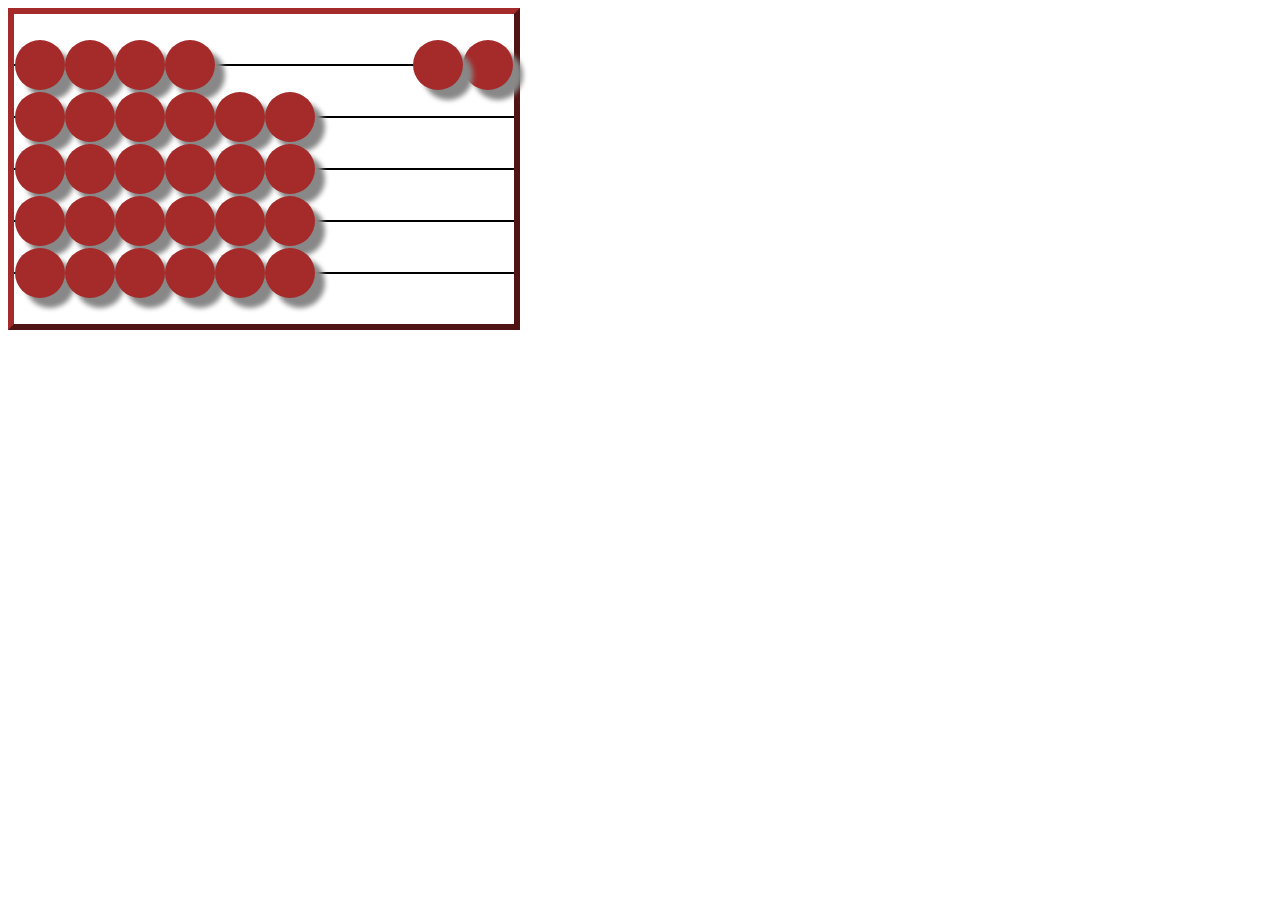
<file: yl4.2.html>
<!DOCTYPE html>
<html>
<head>
<meta charset="utf-8" />
<title>4_2</title>
<style type="text/css">
.bead {height: 50px; width: 50px; background: brown; border-radius: 50%; float: left; box-shadow: 10px 10px 5px #888888; margin-top: -25px;}
.row {clear: both; border: 1px solid; margin-top: 50px;}
#frame { border: 6px brown; border-style: outset; padding-bottom: 50px; width: 500px}
.floatright {float: right;}
</style>
</head>
<body>
<div id="frame">
<div class="row"><div class="bead"></div><div class="bead floatright"></div><div class="bead floatright"></div><div class="bead"></div><div class="bead"></div><div class="bead"></div></div>
<div class="row"><div class="bead"></div><div class="bead"></div><div class="bead"></div><div class="bead"></div><div class="bead"></div><div class="bead"></div></div>
<div class="row"><div class="bead"></div><div class="bead"></div><div class="bead"></div><div class="bead"></div><div class="bead"></div><div class="bead"></div></div>
<div class="row"><div class="bead"></div><div class="bead"></div><div class="bead"></div><div class="bead"></div><div class="bead"></div><div class="bead"></div></div>
<div class="row"><div class="bead"></div><div class="bead"></div><div class="bead"></div><div class="bead"></div><div class="bead"></div><div class="bead"></div></div>
</div>
</body>
</html>
</file>
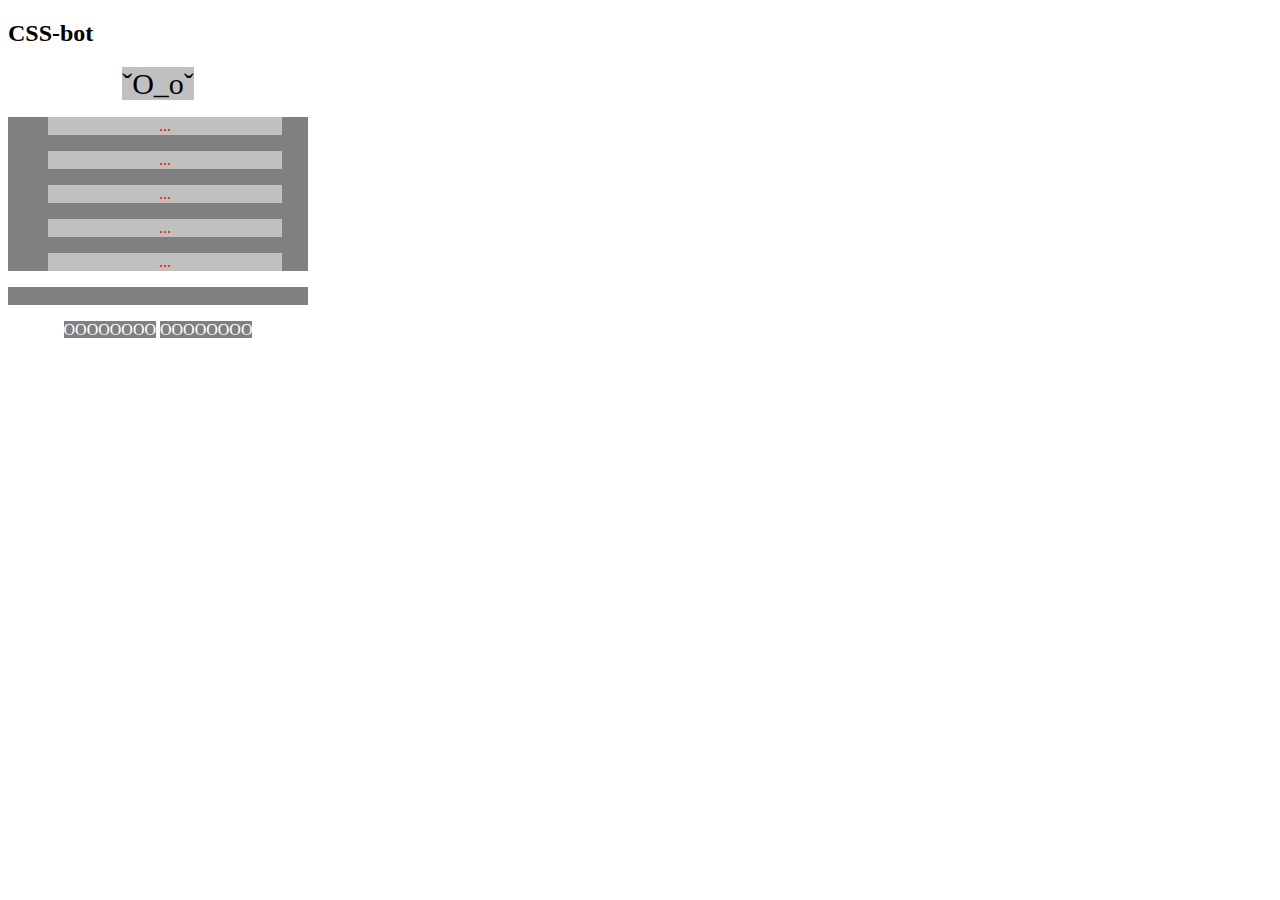
<file: kodune3/css-bot.html>
<!DOCTYPE html>
<html>
<head>
	<meta charset="utf-8" />
	<title>Praktikum 03 - selektorite ülesanne</title>
	<style type="text/css">

	p { 
	color: red;
	}
	
	div {
	width: 300px;
	text-align: center;
	}
	
	
	li{
	width: 90%;
	background-color:  #c0c0c0;
	list-style: none;
	}
	
	
	div > p {
    background-color: gray;
	}

	
	.jalg {
	background-color: gray;
	color: white;
	}
	
	#pea > span{
	background-color:  #c0c0c0;
	font-size: 30px;
	}
	
	#keha {
	background-color: gray;
	}
	
	
	</style>
</head>
<body>
	<h2>CSS-bot</h2>


	<div id="pea">
		<span>ˇO_oˇ</span>
	</div>
	<div id="keha">
		<ul>
			<li><p>...</p></li>
			<li><p>...</p></li>
			<li><p>...</p></li>
			<li><p>...</p></li>
			<li><p>...</p></li>
		</ul>
	</div>
	<div>
		<p>&nbsp;</p>
		<span class="jalg">OOOOOOOO</span> <span class="jalg">OOOOOOOO</span>
	</div>
</body>
</html>
</file>
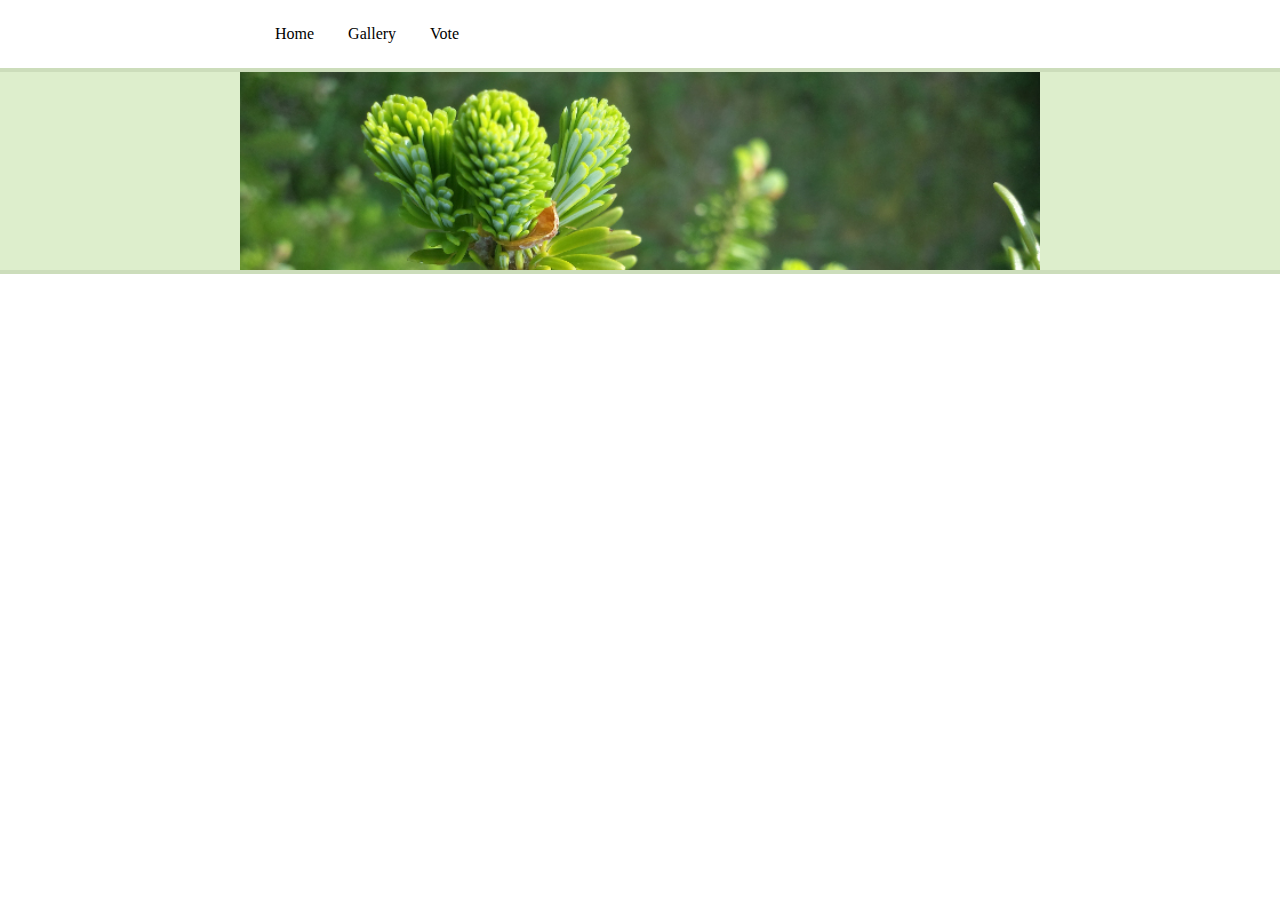
<file: kodune10/asjad/head.html>
<!DOCTYPE html>
<html>
<head>
<meta charset="utf-8" />
<title>Ülesanne9</title>
<link rel="stylesheet" type="text/css" href="style.css">
</head>
<body>

<div id="header">
	<ul>
		<li><a href="?page=pealeht">Home</a></li>
		<li><a href="?page=galerii">Gallery</a></li>
		<li><a href="?page=vote">Vote</a></li>
	</ul>
</div>
<div id="banner">
	<img src="banner1.jpg" alt="banner">
</div>
</file>
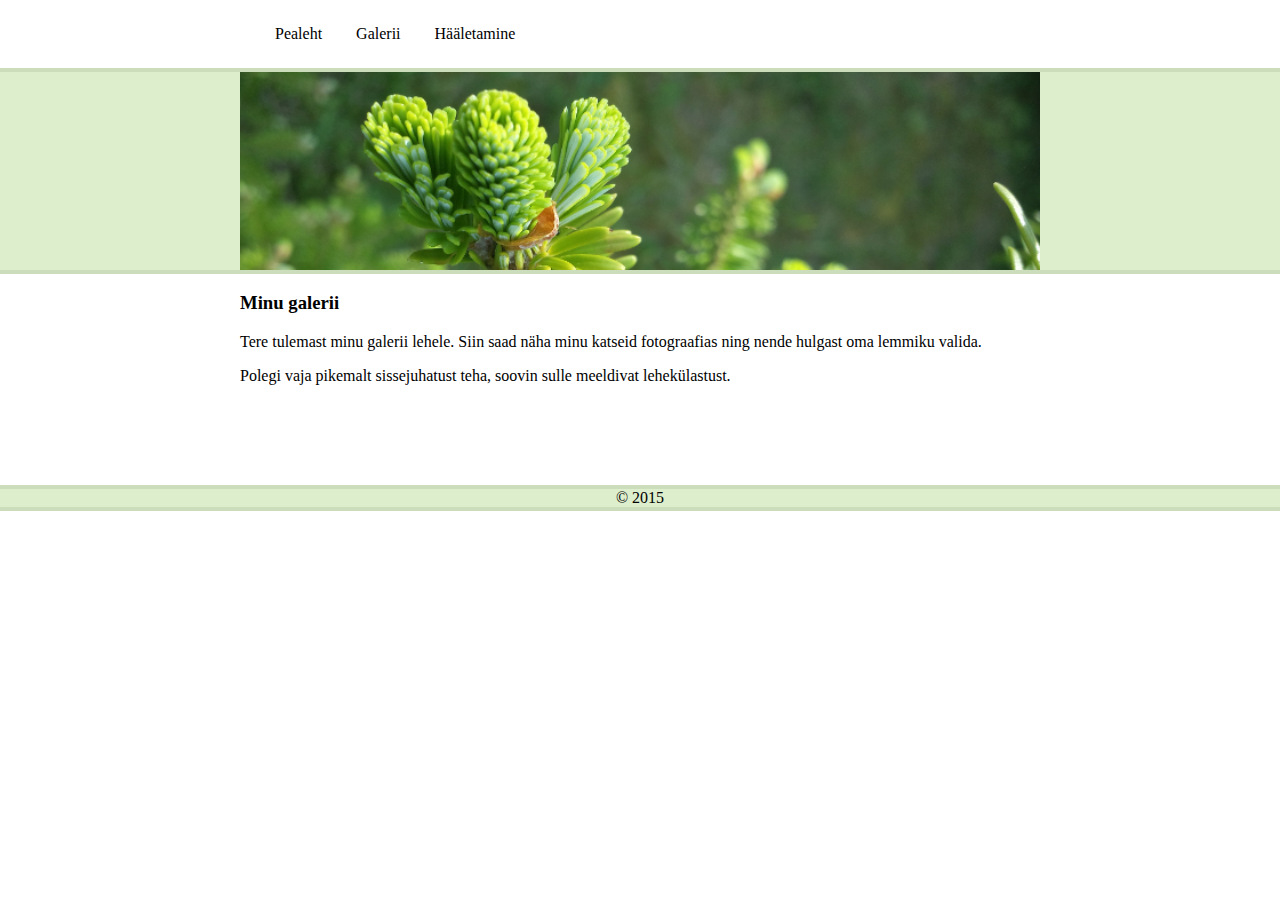
<file: kodune9/asjad/pealeht.html>
<!DOCTYPE html>
<html>
<head>
<meta charset="utf-8" />
<title>Praktikum  - Ülesanne</title>
<link rel="stylesheet" type="text/css" href="style.css">
</head>
<body>

<div id="header">
	<ul>
		<li><a href="pealeht.html">Pealeht</a></li>
		<li><a href="galerii.html">Galerii</a></li>
		<li><a href="vote.html">Hääletamine</a></li>
	</ul>
</div>
<div id="banner">
	<img src="banner1.jpg" alt="banner">
</div>

<div id="wrap">
	<h3>Minu galerii</h3>
	<p>Tere tulemast minu galerii lehele. Siin saad näha minu katseid fotograafias ning nende hulgast oma lemmiku valida.</p>
	<p>Polegi vaja pikemalt sissejuhatust teha, soovin sulle meeldivat lehekülastust.</p>

</div>
<div id="footer">&copy; 2015</div>
</body>
</html>
</file>
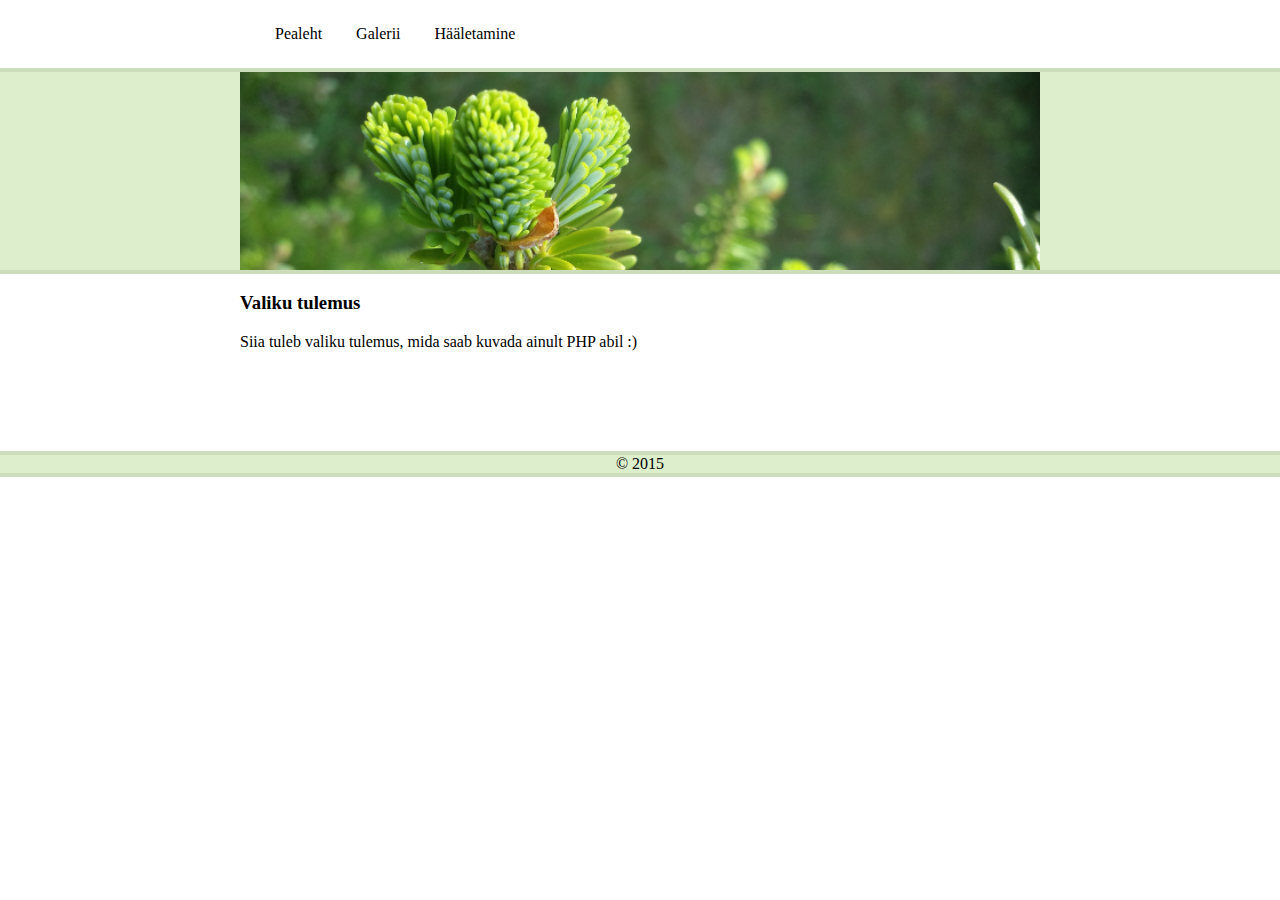
<file: kodune9/asjad/tulemus.html>
<!DOCTYPE html>
<html>
<head>
<meta charset="utf-8" />
<title>Praktikum  - Ülesanne</title>
<link rel="stylesheet" type="text/css" href="style.css">
</head>
<body>

<div id="header">
	<ul>
		<li><a href="pealeht.html">Pealeht</a></li>
		<li><a href="galerii.html">Galerii</a></li>
		<li><a href="vote.html">Hääletamine</a></li>
	</ul>
</div>
<div id="banner">
	<img src="banner1.jpg" alt="banner">
</div>

<div id="wrap">
	<h3>Valiku tulemus</h3>
	<p>Siia tuleb valiku tulemus, mida saab kuvada ainult PHP abil :)</p>

</div>
<div id="footer">&copy; 2015</div>
</body>
</html>
</file>
<file: kodune10/asjad/style.css>
body {
	margin: 0px;
}

#header, #wrap{
	width: 800px;
	margin:auto;
}

#header ul{
	list-style: none;
	margin:20px;
	padding:0px;
}
#header li {
	display: inline-block;
}
#header a {
	display: inline-block;
	padding:5px 15px;
	color:black;
	text-decoration: none;
}
#header a:hover, #header li:hover {
	background: #dec;
	color:red;
}

#banner, #footer {
background: #dec;
text-align:center;
border-width: 4px 0px;
border-style:solid;
border-color:#cdb;

}
#banner img{vertical-align: bottom; width: 800px;}

#gallery img, form p  {
	border: solid #dec 3px;
	padding:5px;
}

#footer { margin-top:100px;}
form label {display: block;}
form p { 
	margin: 5px auto;
	display: inline-block;
	text-align: center;
}
</file>
<file: kodune9/asjad/style.css>
body {
	margin: 0px;
}

#header, #wrap{
	width: 800px;
	margin:auto;
}

#header ul{
	list-style: none;
	margin:20px;
	padding:0px;
}
#header li {
	display: inline-block;
}
#header a {
	display: inline-block;
	padding:5px 15px;
	color:black;
	text-decoration: none;
}
#header a:hover, #header li:hover {
	background: #dec;
	color:red;
}

#banner, #footer {
background: #dec;
text-align:center;
border-width: 4px 0px;
border-style:solid;
border-color:#cdb;

}
#banner img{vertical-align: bottom; width: 800px;}

#gallery img, form p  {
	border: solid #dec 3px;
	padding:5px;
}

#footer { margin-top:100px;}
form label {display: block;}
form p { 
	margin: 5px auto;
	display: inline-block;
	text-align: center;
}
</file>
